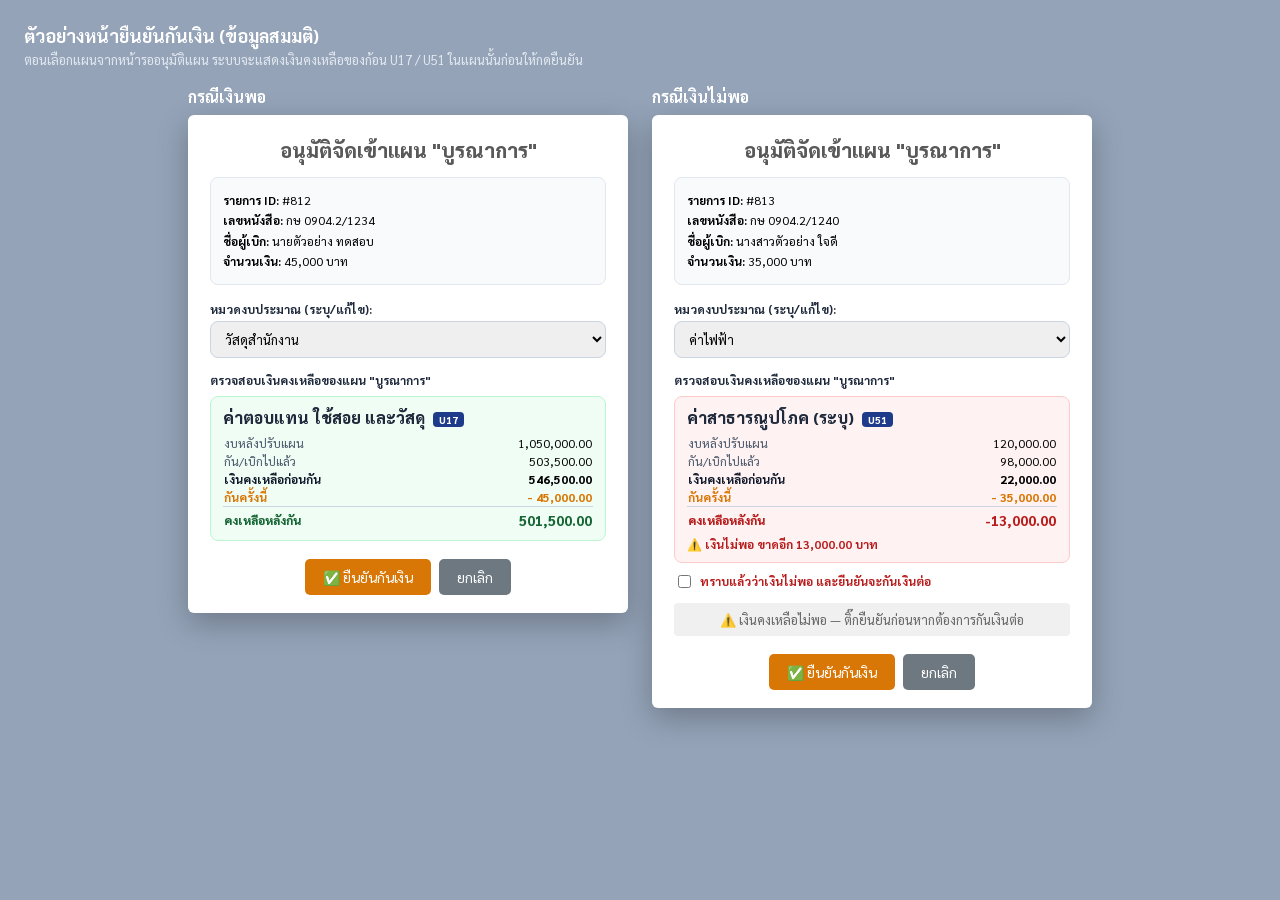
<file: Claude outputs/preview-budget-check.html>
<!DOCTYPE html><html lang="th"><head><meta charset="utf-8"><title>ตัวอย่าง: ตรวจเงินคงเหลือก่อนกันเงิน</title>
<link href="https://fonts.googleapis.com/css2?family=Sarabun:wght@400;700;800&display=swap" rel="stylesheet">
<style>body{font-family:'Sarabun',sans-serif;background:#94a3b8;margin:0;padding:24px;}h1{color:#fff;font-size:18px;margin:0 0 4px}p.s{color:#e2e8f0;margin:0 0 18px;font-size:13px}
.wrap{display:flex;gap:24px;flex-wrap:wrap;justify-content:center}.col{width:440px}.cap{color:#fff;font-weight:700;margin-bottom:8px}
.m{background:#fff;border-radius:6px;padding:22px 22px 18px;box-shadow:0 10px 30px rgba(0,0,0,.25);text-align:center}
.t{font-size:20px;font-weight:800;color:#595959;margin-bottom:14px}.info{font-size:12px;background:#f8fafc;padding:12px;border-radius:8px;margin-bottom:16px;border:1px solid #e2e8f0;text-align:left;line-height:1.7}
.l{display:block;font-size:12px;font-weight:700;margin-bottom:4px;color:#1e293b}select{width:100%;padding:8px 10px;border:1px solid #cbd5e1;border-radius:8px;font-size:13px;font-family:inherit}
.btns{margin-top:18px}.btns button{border:0;border-radius:5px;padding:9px 18px;color:#fff;font-family:inherit;font-size:14px;margin:0 4px}.ok{background:#d97706}.cc{background:#6e7881}
.v{background:#f0f0f0;color:#666;font-size:13px;padding:8px;margin-top:12px;border-radius:4px}</style></head><body>
<h1>ตัวอย่างหน้ายืนยันกันเงิน (ข้อมูลสมมติ)</h1><p class="s">ตอนเลือกแผนจากหน้ารออนุมัติแผน ระบบจะแสดงเงินคงเหลือของก้อน U17 / U51 ในแผนนั้นก่อนให้กดยืนยัน</p>
<div class="wrap">
<div class="col"><div class="cap">กรณีเงินพอ</div><div class="m"><div class="t">อนุมัติจัดเข้าแผน "บูรณาการ"</div>
<div class="info"><div><b>รายการ ID:</b> #812</div><div><b>เลขหนังสือ:</b> กษ 0904.2/1234</div><div><b>ชื่อผู้เบิก:</b> นายตัวอย่าง ทดสอบ</div><div><b>จำนวนเงิน:</b> 45,000 บาท</div></div>
<div style="text-align:left"><label class="l">หมวดงบประมาณ (ระบุ/แก้ไข):</label><select><option>วัสดุสำนักงาน</option></select></div>

    <div style="text-align:left; margin-top:14px;">
      <div style="font-size:12px; font-weight:700; color:#1e293b;">ตรวจสอบเงินคงเหลือของแผน "บูรณาการ"</div>
      
      <div style="border:1px solid #bbf7d0; background:#f0fdf4; border-radius:8px; padding:10px 12px; margin-top:8px;">
        <div style="font-weight:800; color:#1e293b; margin-bottom:6px;">ค่าตอบแทน ใช้สอย และวัสดุ <span style="background:#1e3a8a; color:#fff; border-radius:4px; padding:1px 6px; font-size:10px; margin-left:4px;">U17</span></div>
        <table style="width:100%; font-size:12px; border-collapse:collapse;">
          <tr><td style="color:#475569;">งบหลังปรับแผน</td><td style="text-align:right;">1,050,000.00</td></tr>
          <tr><td style="color:#475569;">กัน/เบิกไปแล้ว</td><td style="text-align:right;">503,500.00</td></tr>
          <tr><td style="color:#0f172a; font-weight:700;">เงินคงเหลือก่อนกัน</td><td style="text-align:right; font-weight:800;">546,500.00</td></tr>
          <tr><td style="color:#d97706; font-weight:700;">กันครั้งนี้</td><td style="text-align:right; font-weight:800; color:#d97706;">- 45,000.00</td></tr>
          <tr style="border-top:1px solid #cbd5e1;"><td style="color:#166534; font-weight:800; padding-top:4px;">คงเหลือหลังกัน</td><td style="text-align:right; font-weight:900; color:#166534; padding-top:4px; font-size:14px;">501,500.00</td></tr>
        </table>
        
      </div>
      
    </div><div class="btns"><button class="ok">✅ ยืนยันกันเงิน</button><button class="cc">ยกเลิก</button></div></div></div>
<div class="col"><div class="cap">กรณีเงินไม่พอ</div><div class="m"><div class="t">อนุมัติจัดเข้าแผน "บูรณาการ"</div>
<div class="info"><div><b>รายการ ID:</b> #813</div><div><b>เลขหนังสือ:</b> กษ 0904.2/1240</div><div><b>ชื่อผู้เบิก:</b> นางสาวตัวอย่าง ใจดี</div><div><b>จำนวนเงิน:</b> 35,000 บาท</div></div>
<div style="text-align:left"><label class="l">หมวดงบประมาณ (ระบุ/แก้ไข):</label><select><option>ค่าไฟฟ้า</option></select></div>

    <div style="text-align:left; margin-top:14px;">
      <div style="font-size:12px; font-weight:700; color:#1e293b;">ตรวจสอบเงินคงเหลือของแผน "บูรณาการ"</div>
      
      <div style="border:1px solid #fecaca; background:#fef2f2; border-radius:8px; padding:10px 12px; margin-top:8px;">
        <div style="font-weight:800; color:#1e293b; margin-bottom:6px;">ค่าสาธารณูปโภค (ระบุ) <span style="background:#1e3a8a; color:#fff; border-radius:4px; padding:1px 6px; font-size:10px; margin-left:4px;">U51</span></div>
        <table style="width:100%; font-size:12px; border-collapse:collapse;">
          <tr><td style="color:#475569;">งบหลังปรับแผน</td><td style="text-align:right;">120,000.00</td></tr>
          <tr><td style="color:#475569;">กัน/เบิกไปแล้ว</td><td style="text-align:right;">98,000.00</td></tr>
          <tr><td style="color:#0f172a; font-weight:700;">เงินคงเหลือก่อนกัน</td><td style="text-align:right; font-weight:800;">22,000.00</td></tr>
          <tr><td style="color:#d97706; font-weight:700;">กันครั้งนี้</td><td style="text-align:right; font-weight:800; color:#d97706;">- 35,000.00</td></tr>
          <tr style="border-top:1px solid #cbd5e1;"><td style="color:#b91c1c; font-weight:800; padding-top:4px;">คงเหลือหลังกัน</td><td style="text-align:right; font-weight:900; color:#b91c1c; padding-top:4px; font-size:14px;">-13,000.00</td></tr>
        </table>
        <div style="margin-top:6px; color:#b91c1c; font-weight:700; font-size:12px;">⚠️ เงินไม่พอ ขาดอีก 13,000.00 บาท</div>
      </div>
      <label style="display:flex; gap:6px; align-items:flex-start; margin-top:10px; font-size:12px; color:#b91c1c; font-weight:700; cursor:pointer;">
        <input type="checkbox" id="swal-overbudget-ack" style="margin-top:2px;"> ทราบแล้วว่าเงินไม่พอ และยืนยันจะกันเงินต่อ</label>
    </div><div class="v">⚠️ เงินคงเหลือไม่พอ — ติ๊กยืนยันก่อนหากต้องการกันเงินต่อ</div><div class="btns"><button class="ok">✅ ยืนยันกันเงิน</button><button class="cc">ยกเลิก</button></div></div></div>
</div></body></html>
</file>
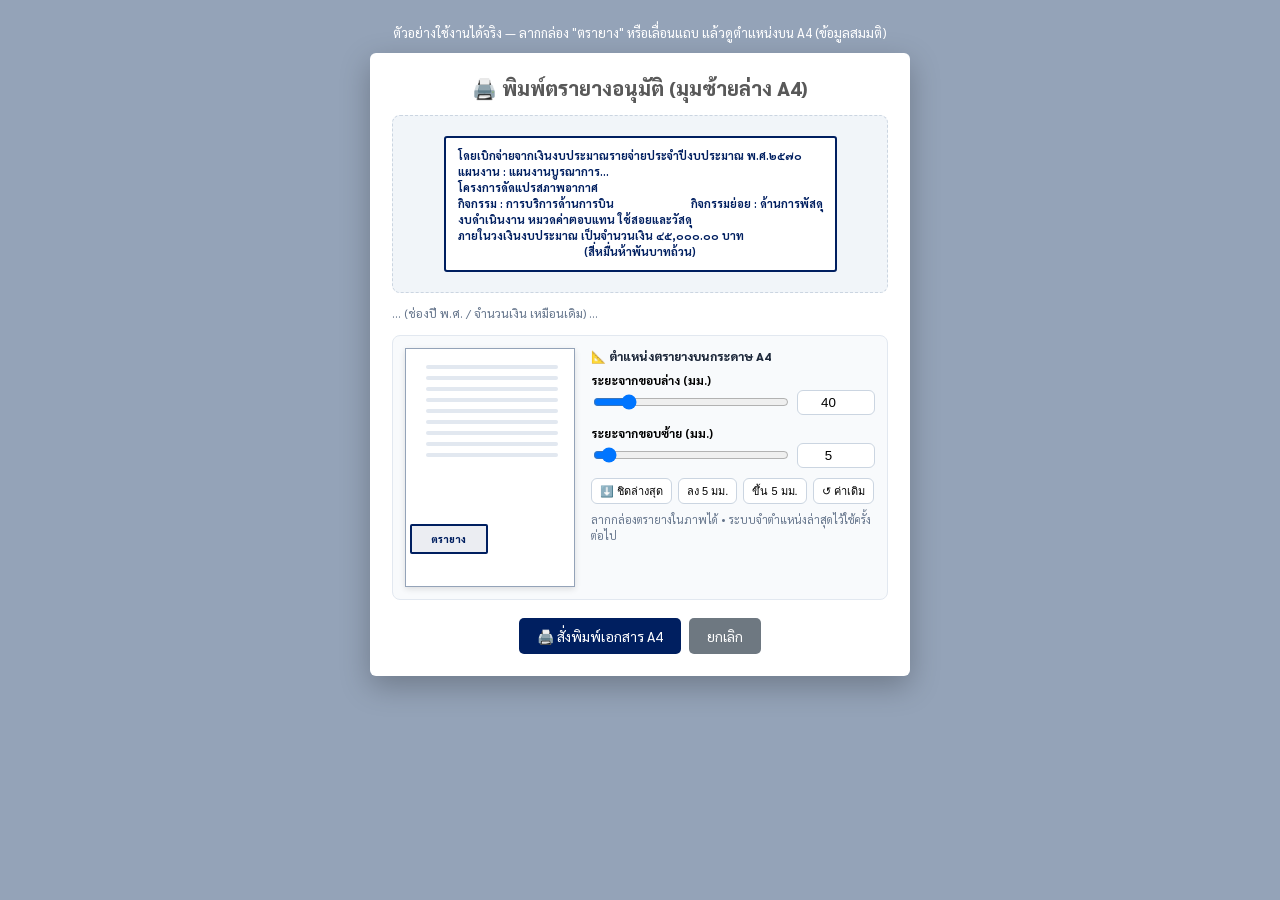
<file: Claude outputs/preview-stamp-position.html>
<!DOCTYPE html><html lang="th"><head><meta charset="utf-8"><title>ตัวอย่าง: ปรับตำแหน่งตรายาง</title>
<link href="https://fonts.googleapis.com/css2?family=Sarabun:wght@400;700;800&display=swap" rel="stylesheet">
<style>body{font-family:'Sarabun',sans-serif;background:#94a3b8;margin:0;padding:24px;} .m{background:#fff;width:540px;margin:0 auto;border-radius:6px;padding:22px;box-shadow:0 10px 30px rgba(0,0,0,.25);box-sizing:border-box}
.t{font-size:20px;font-weight:800;color:#595959;text-align:center;margin-bottom:14px} .note{color:#fff;text-align:center;font-size:13px;margin-bottom:12px}
.stamp{background:white;padding:10px 12px;border:2px solid #001f60;border-radius:3px;width:365px;margin:0 auto;font-size:11px;font-weight:700;color:#001f60;line-height:1.45;white-space:nowrap}
.btns{text-align:center;margin-top:18px}.btns button{border:0;border-radius:5px;padding:9px 18px;color:#fff;font-family:inherit;font-size:14px;margin:0 4px}</style></head><body>
<div class="note">ตัวอย่างใช้งานได้จริง — ลากกล่อง "ตรายาง" หรือเลื่อนแถบ แล้วดูตำแหน่งบน A4 (ข้อมูลสมมติ)</div>
<div class="m"><div class="t">🖨️ พิมพ์ตรายางอนุมัติ (มุมซ้ายล่าง A4)</div>
<div style="background:#f1f5f9;border:1px dashed #cbd5e1;padding:20px;border-radius:8px;margin-bottom:12px">
<div class="stamp"><div>โดยเบิกจ่ายจากเงินงบประมาณรายจ่ายประจำปีงบประมาณ พ.ศ.๒๕๗๐</div><div>แผนงาน : แผนงานบูรณาการ...</div><div>โครงการดัดแปรสภาพอากาศ</div><div style="display:flex;justify-content:space-between"><span>กิจกรรม : การบริการด้านการบิน</span><span>กิจกรรมย่อย : ด้านการพัสดุ</span></div><div>งบดำเนินงาน หมวดค่าตอบแทน ใช้สอยและวัสดุ</div><div>ภายในวงเงินงบประมาณ เป็นจำนวนเงิน ๔๕,๐๐๐.๐๐ บาท</div><div style="text-align:center">(สี่หมื่นห้าพันบาทถ้วน)</div></div></div>
<div style="font-size:12px;color:#64748b">… (ช่องปี พ.ศ. / จำนวนเงิน เหมือนเดิม) …</div>
<div id="ctl"></div>
<div class="btns"><button style="background:#001f60">🖨️ สั่งพิมพ์เอกสาร A4</button><button style="background:#6e7881">ยกเลิก</button></div></div>
<script>// ตำแหน่งตรายางบน A4 (กำหนดเองได้ + จำค่าไว้ในเครื่อง)
// ============================================================
const STAMP_POS_DEFAULT = { left: 5, bottom: 40 };   // มม. จากขอบซ้าย / ขอบล่าง
const STAMP_BOX_MM = { w: 97, h: 38 };              // ขนาดตรายางโดยประมาณ (มม.)

function getStampPosition() {
  try {
    const s = JSON.parse(localStorage.getItem('stamp_print_position') || 'null');
    if (s && !isNaN(s.left) && !isNaN(s.bottom)) return { left: +s.left, bottom: +s.bottom };
  } catch (e) { }
  return { ...STAMP_POS_DEFAULT };
}

function clampStampPos(left, bottom) {
  left = Math.max(0, Math.min(210 - STAMP_BOX_MM.w, parseFloat(left) || 0));
  bottom = Math.max(0, Math.min(297 - STAMP_BOX_MM.h, parseFloat(bottom) || 0));
  return { left: Math.round(left), bottom: Math.round(bottom) };
}

function buildStampPositionControlsHtml() {
  const pos = getStampPosition();
  const sc = 0.8; // 1 มม. = 0.8 px ในภาพตัวอย่าง
  const inp = 'width:64px; padding:4px 6px; border:1px solid #cbd5e1; border-radius:6px; text-align:center;';
  return `
    <div style="margin-top:14px; padding:12px; border:1px solid #e2e8f0; border-radius:8px; background:#f8fafc; text-align:left; display:flex; gap:16px; align-items:flex-start;">
      <div id="stampPosPage" title="ลากตรายางเพื่อย้ายตำแหน่งได้" style="position:relative; flex:none; width:${210 * sc}px; height:${297 * sc}px; background:#fff; border:1px solid #94a3b8; box-shadow:0 2px 6px rgba(0,0,0,0.12); overflow:hidden;">
        <div style="position:absolute; top:${20 * sc}px; left:${25 * sc}px; right:${20 * sc}px;">
          ${'<div style="height:4px; background:#e2e8f0; border-radius:2px; margin-bottom:7px;"></div>'.repeat(9)}
        </div>
        <div id="stampPosBox" style="position:absolute; width:${STAMP_BOX_MM.w * sc}px; height:${STAMP_BOX_MM.h * sc}px; border:2px solid #001f60; background:rgba(0,31,96,0.08); border-radius:2px; box-sizing:border-box; cursor:move; display:flex; align-items:center; justify-content:center; font-size:10px; font-weight:800; color:#001f60;">ตรายาง</div>
      </div>
      <div style="flex:1; font-size:12px;">
        <div style="font-weight:800; color:#1e293b; margin-bottom:8px;">📐 ตำแหน่งตรายางบนกระดาษ A4</div>
        <label style="display:block; font-weight:700; margin-bottom:2px;">ระยะจากขอบล่าง (มม.)</label>
        <div style="display:flex; gap:6px; align-items:center; margin-bottom:10px;">
          <input type="range" id="stampPosBottomRange" min="0" max="${297 - STAMP_BOX_MM.h}" value="${pos.bottom}" style="flex:1;" oninput="document.getElementById('stampPosBottom').value=this.value; updateStampPosPreview();">
          <input type="number" id="stampPosBottom" value="${pos.bottom}" style="${inp}" oninput="updateStampPosPreview(true)">
        </div>
        <label style="display:block; font-weight:700; margin-bottom:2px;">ระยะจากขอบซ้าย (มม.)</label>
        <div style="display:flex; gap:6px; align-items:center; margin-bottom:10px;">
          <input type="range" id="stampPosLeftRange" min="0" max="${210 - STAMP_BOX_MM.w}" value="${pos.left}" style="flex:1;" oninput="document.getElementById('stampPosLeft').value=this.value; updateStampPosPreview();">
          <input type="number" id="stampPosLeft" value="${pos.left}" style="${inp}" oninput="updateStampPosPreview(true)">
        </div>
        <div style="display:flex; gap:6px; flex-wrap:wrap; margin-bottom:8px;">
          <button type="button" onclick="setStampPosInputs(null, 0)" style="font-size:11px; padding:3px 8px; border:1px solid #cbd5e1; border-radius:6px; background:#fff; cursor:pointer;">⬇️ ชิดล่างสุด</button>
          <button type="button" onclick="setStampPosInputs(null, (parseFloat(document.getElementById('stampPosBottom').value)||0) - 5)" style="font-size:11px; padding:3px 8px; border:1px solid #cbd5e1; border-radius:6px; background:#fff; cursor:pointer;">ลง 5 มม.</button>
          <button type="button" onclick="setStampPosInputs(null, (parseFloat(document.getElementById('stampPosBottom').value)||0) + 5)" style="font-size:11px; padding:3px 8px; border:1px solid #cbd5e1; border-radius:6px; background:#fff; cursor:pointer;">ขึ้น 5 มม.</button>
          <button type="button" onclick="setStampPosInputs(${STAMP_POS_DEFAULT.left}, ${STAMP_POS_DEFAULT.bottom})" style="font-size:11px; padding:3px 8px; border:1px solid #cbd5e1; border-radius:6px; background:#fff; cursor:pointer;">↺ ค่าเดิม</button>
        </div>
        <div style="font-size:11px; color:#64748b; line-height:1.5;">ลากกล่องตรายางในภาพได้ • ระบบจำตำแหน่งล่าสุดไว้ใช้ครั้งต่อไป</div>
      </div>
    </div>`;
}

function setStampPosInputs(left, bottom) {
  const L = document.getElementById('stampPosLeft'), B = document.getElementById('stampPosBottom');
  if (!L || !B) return;
  const p = clampStampPos(left === null ? L.value : left, bottom === null ? B.value : bottom);
  L.value = p.left; B.value = p.bottom;
  updateStampPosPreview(true);
}

function updateStampPosPreview(fromNumber) {
  const L = document.getElementById('stampPosLeft'), B = document.getElementById('stampPosBottom');
  const box = document.getElementById('stampPosBox'), page = document.getElementById('stampPosPage');
  if (!L || !B || !box || !page) return;
  const p = clampStampPos(L.value, B.value);
  if (fromNumber) {
    document.getElementById('stampPosLeftRange').value = p.left;
    document.getElementById('stampPosBottomRange').value = p.bottom;
  }
  const sc = page.clientWidth / 210;
  box.style.left = (p.left * sc) + 'px';
  box.style.bottom = (p.bottom * sc) + 'px';

  if (!page.dataset.dragBound) {
    page.dataset.dragBound = '1';
    let drag = null;
    box.addEventListener('pointerdown', ev => {
      ev.preventDefault();
      box.setPointerCapture(ev.pointerId);
      drag = { x: ev.clientX, y: ev.clientY, left: parseFloat(L.value) || 0, bottom: parseFloat(B.value) || 0 };
    });
    box.addEventListener('pointermove', ev => {
      if (!drag) return;
      const s = page.clientWidth / 210;
      setStampPosInputs(drag.left + (ev.clientX - drag.x) / s, drag.bottom - (ev.clientY - drag.y) / s);
    });
    const end = () => { drag = null; };
    box.addEventListener('pointerup', end);
    box.addEventListener('pointercancel', end);
  }
}

function saveStampPositionFromInputs() {
  const L = document.getElementById('stampPosLeft'), B = document.getElementById('stampPosBottom');
  const p = (L && B) ? clampStampPos(L.value, B.value) : getStampPosition();
  try { localStorage.setItem('stamp_print_position', JSON.stringify(p)); } catch (e) { }
  return p;
}


document.getElementById('ctl').innerHTML = buildStampPositionControlsHtml(); updateStampPosPreview();</script></body></html>
</file>
